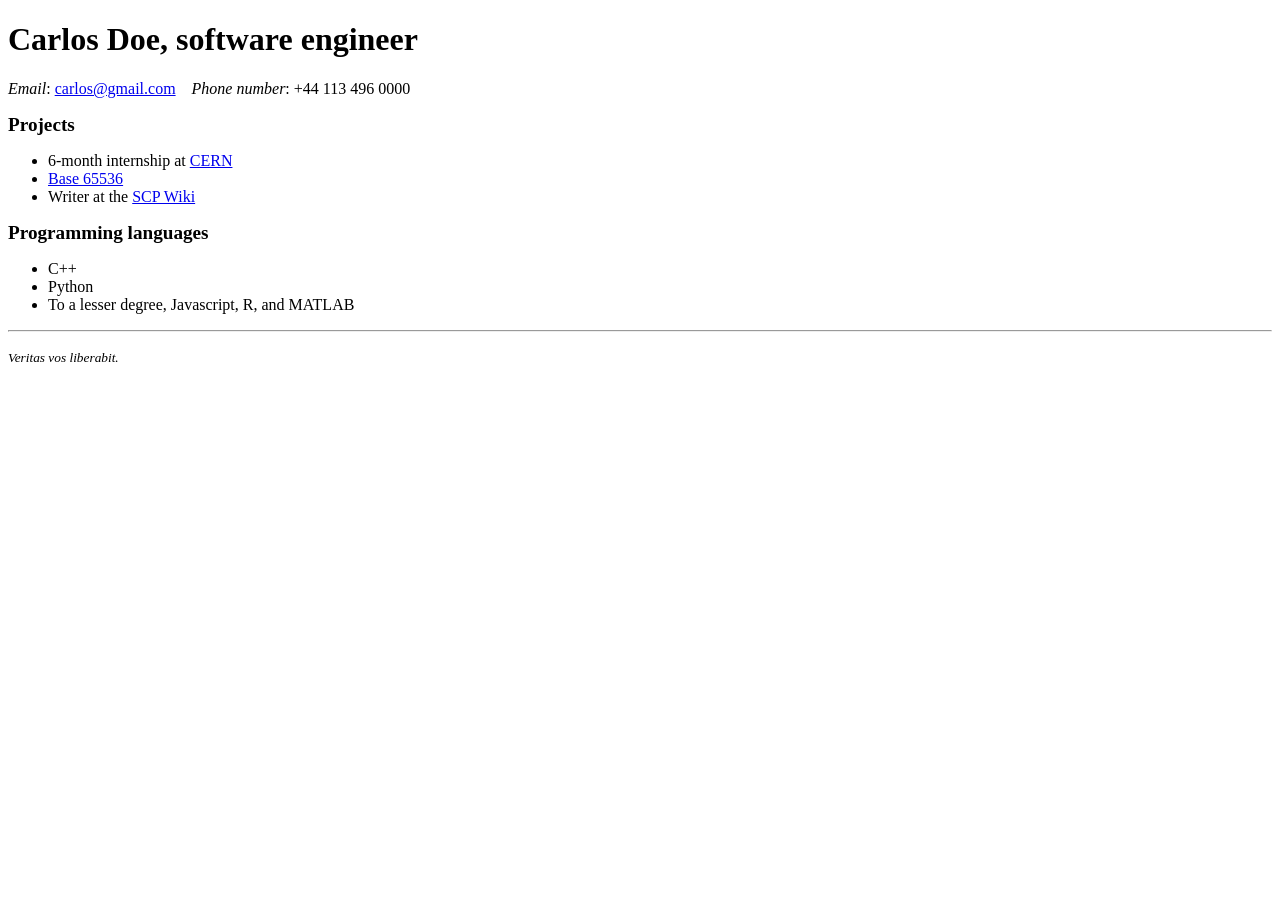
<file: resume.html>
<!DOCTYPE html>
<html lang="en">
<head>
  <meta charset="UTF-8">
  <title>Carlos's résumé</title>
</head>
<body>
  <!-- "&#9;" is a tab (I think?), "&nbsp;" is a non-breaking space, "&mdash;" is an em dash. -->
  <header>
    <h1>Carlos Doe, software engineer</h1>
    <p><i>Email</i>: <a href="mailto:carlos@gmail.com">carlos@gmail.com</a>&nbsp;&nbsp;&nbsp;&nbsp;<i>Phone number</i>: +44&nbsp;113&nbsp;496&nbsp;0000</p>
  </header>
  <article>
    <p><big><b>Projects</b></big></p>
    <ul>
      <li>6-month internship at <a href="http://info.cern.ch">CERN</a></li>
      <li><a href="https://github.com/qntm/base65536">Base 65536</a></li>
      <li>Writer at the <a href="https://scp-wiki.wikidot.com/scp-098">SCP Wiki</a></li>
    </ul>
    <p><big><b>Programming languages</b></big></p>
    <ul>
      <li>C++</li>
      <li>Python</li>
      <li>To a lesser degree, Javascript, R, and MATLAB</li>
    </ul>
  </article>
  <footer>
    <hr/>
    <p><small><i>Veritas vos liberabit.</i></small></p>
  </footer>
</body>
</file>
